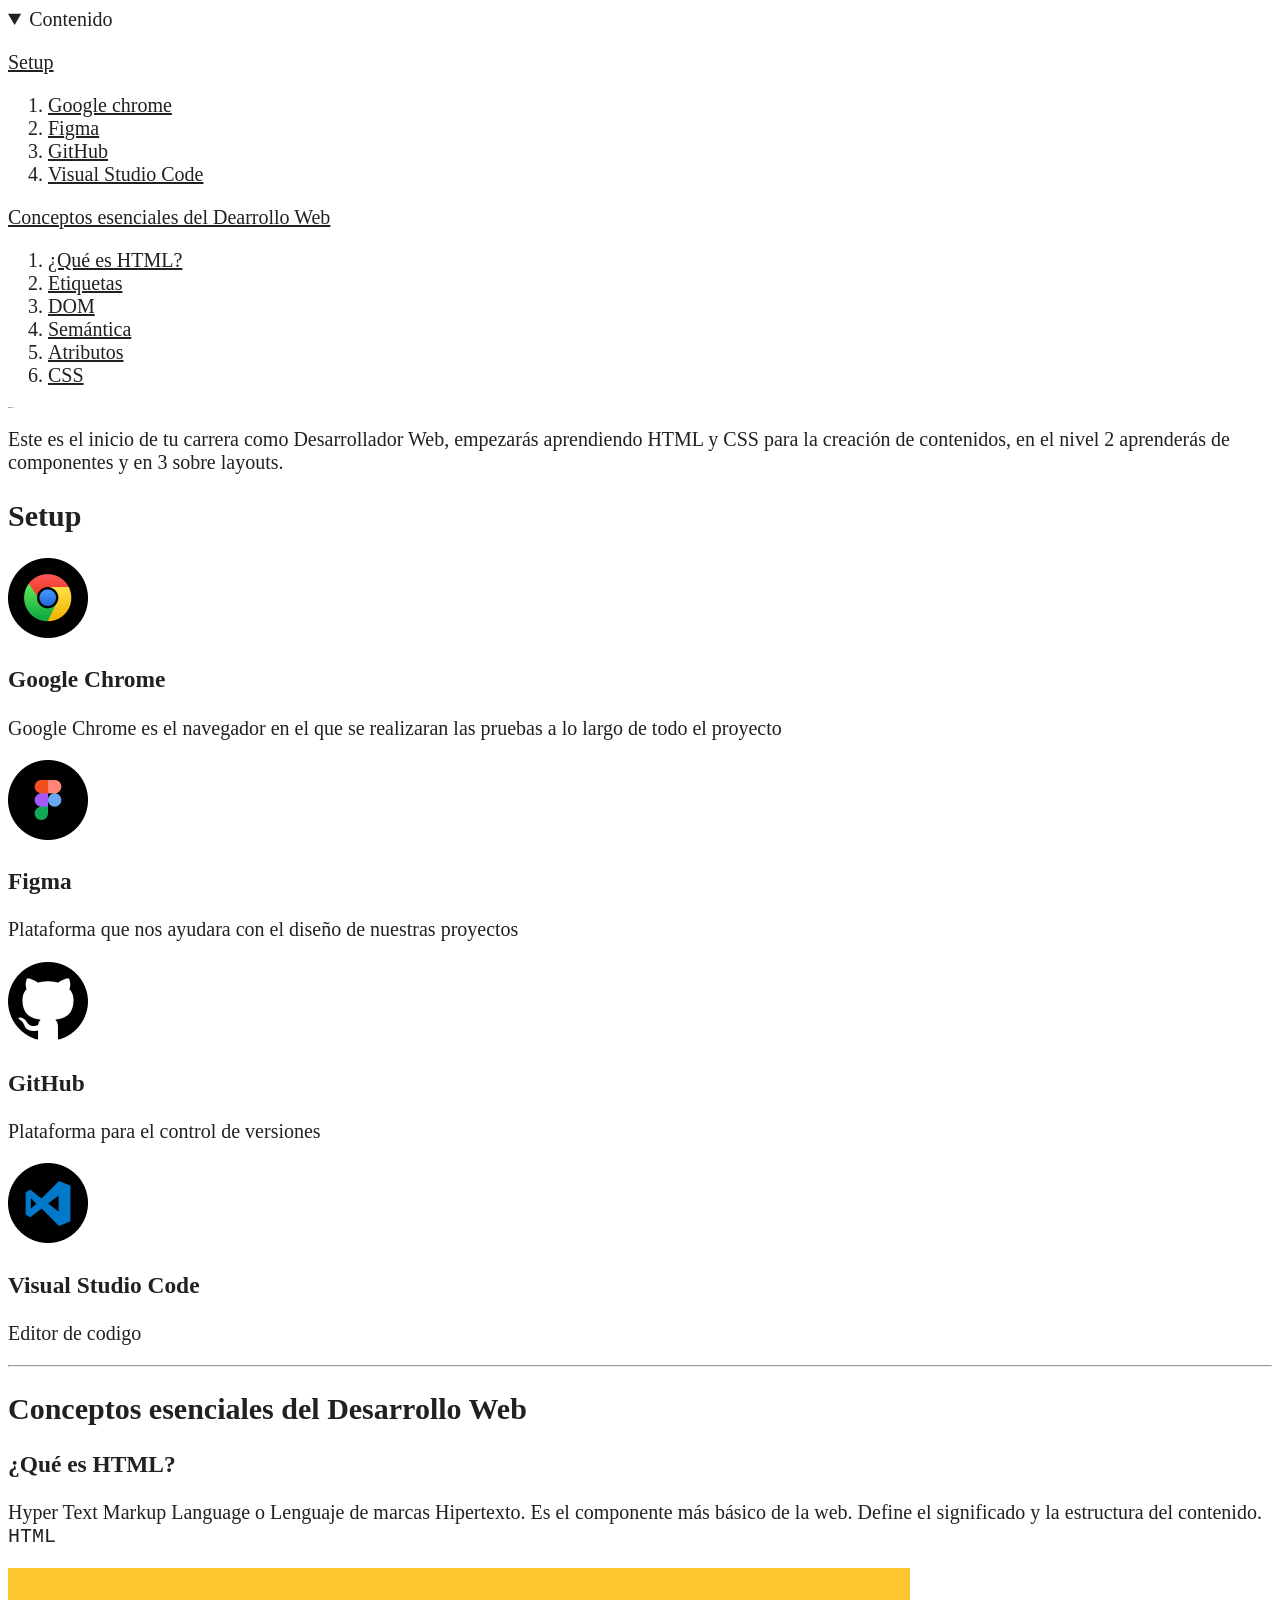
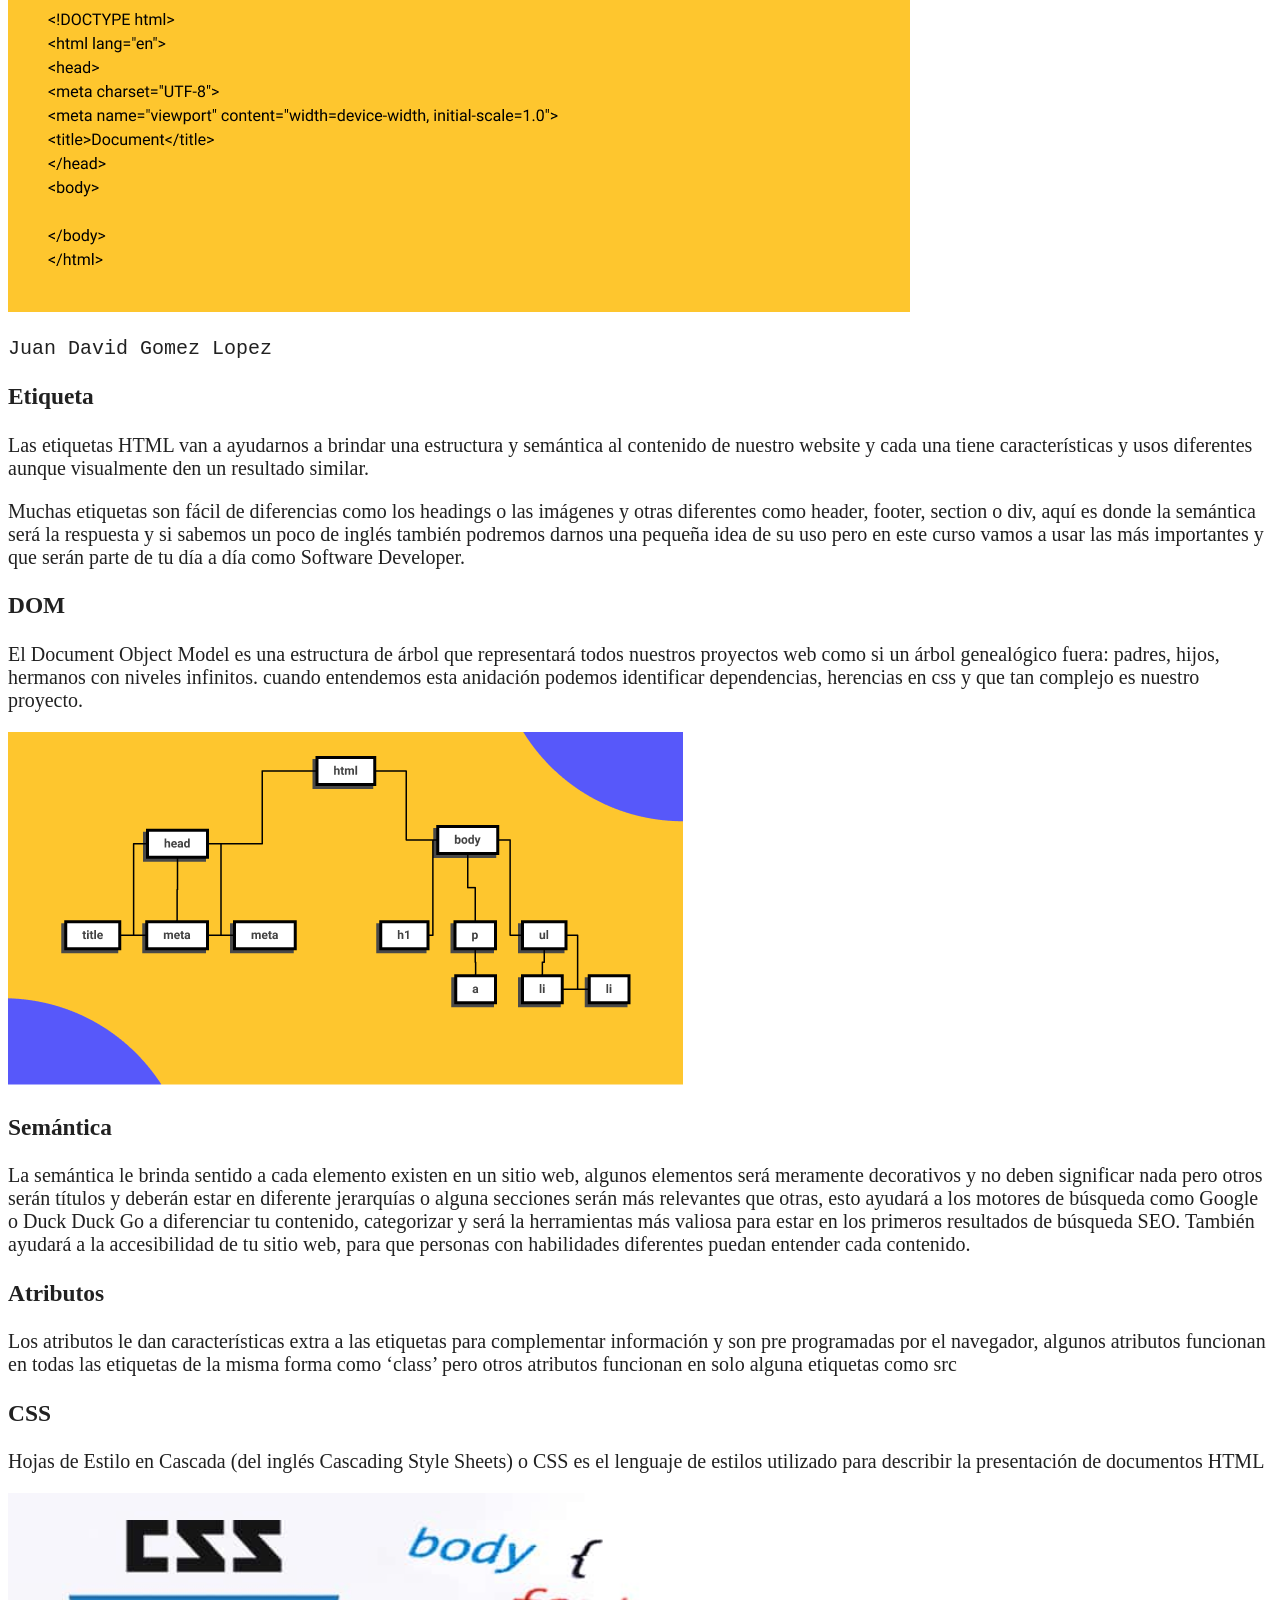
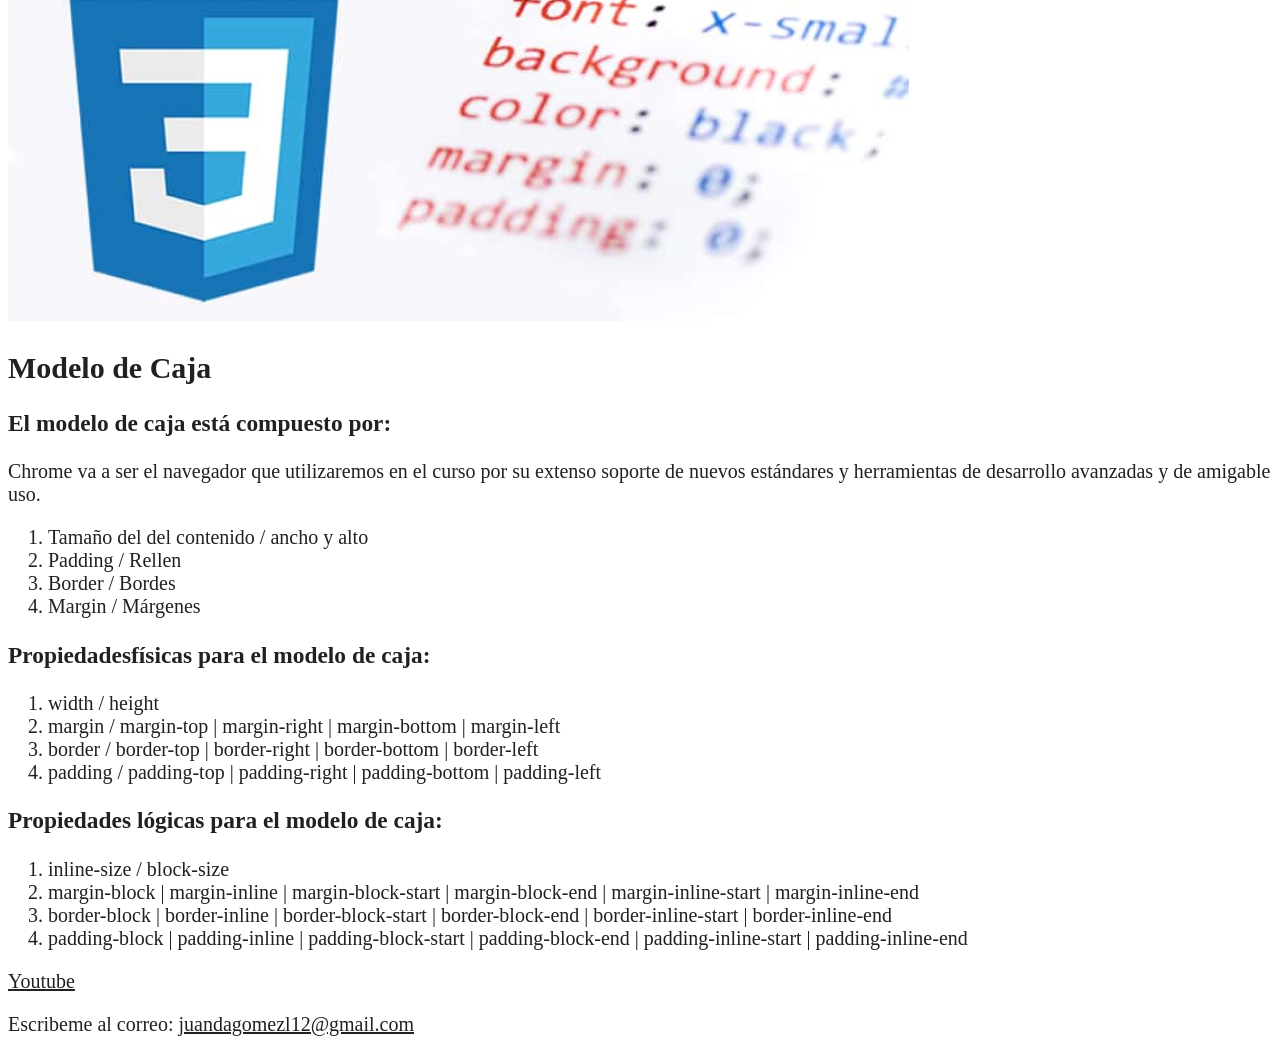
<file: index.html>
<!DOCTYPE html>
<html lang="en">
    <head>
        <meta charset="UTF-8">
        <meta http-equiv="X-UA-Compatible" content="IE=edge">
        <meta name="viewport" content="width=device-width, initial-scale=1.0">

        <link rel="stylesheet" href="css/style.css">

        <title>Blog - Juan David Gómez</title>
    </head>
    <body>
        <header>
            <nav>
                <details open>
                    <summary>
                        Contenido
                    </summary>
                        <p><a href="#setup">Setup</a></p>
                        <ol>
                            <li>
                                <a href="#google-chrome">Google chrome</a>
                            </li>
                            <li>
                                <a href="#figma">Figma</a>
                            </li>
                            <li>
                                <a href="#github">GitHub</a>
                            </li>
                            <li>
                                <a href="#vsc">Visual Studio Code</a>
                            </li>
                        </ol>

                        <p><a href="#desarrollo-web">Conceptos esenciales del Dearrollo Web</a></p>
                        <ol>
                            <li><a href="#html">¿Qué es HTML?</a></li>
                            <li><a href="#etiquetas">Etiquetas</a> </li>
                            <li><a href="#dom">DOM</a></li>
                            <li><a href="#semantica">Semántica</a></li>
                            <li><a href="#atributos">Atributos</a></li>
                            <li><a href="#css">CSS</a></li>
                        </ol>

                </details>
            </nav>
        </header>

        <h1 id="HTML-CSS">HTML - CSS</h1>

        <p>Este es el inicio de tu carrera como Desarrollador Web, empezarás aprendiendo HTML y CSS para la creación de contenidos,
        en el nivel 2 aprenderás de componentes y en 3 sobre layouts.</p>

        <h2 id="setup">Setup</h2>

        <img src="images-home/google-chrome.png" alt="Logo de Google Chrome" title="Logo de Google Chrome">
        <h3 id="google-chrome">Google Chrome</h3>
        <p>Google Chrome es el navegador en el que se realizaran las pruebas a lo largo de todo el proyecto</p>

        <img src="images-home/figma.png" alt="Logo de Figma" title="Logo de Figma">
        <h3 id="figma">Figma</h3>
        <p>Plataforma que nos ayudara con el diseño de nuestras proyectos</p>

        <img src="images-home/github.png" alt="Logo de GitHub" title="Logo de GitHub">
        <h3 id="github">GitHub</h3>
        <p>Plataforma para el control de versiones</p>

        <img src="images-home/visual-studio-code.png" alt="Logo de Visual Studio Chrome" title="Logo de Visual Studio Chrom">
        <h3 id="vsc">Visual Studio Code</h3>
        <p>Editor de codigo</p>
        <hr>

        <h2 id="desarrollo-web">Conceptos esenciales del Desarrollo Web</h2>

        <h3 id="html">¿Qué es HTML?</h3>
        <p>Hyper Text Markup Language o Lenguaje de marcas Hipertexto.
        Es el componente más básico de la web. Define el significado
        y la estructura del contenido. <code>HTML</code></p>
        <img src="images-home/html.png" alt="Estructura de código HTML" title="Estructura de código HTML">

        <pre>Juan David Gomez Lopez</pre>

        <h3 id="etiquetas">Etiqueta</h3>
        <p>Las etiquetas HTML van a ayudarnos a brindar una estructura y semántica al
        contenido de nuestro website y cada una tiene características y usos diferentes
        aunque visualmente den un resultado similar.</p>

        <p>Muchas etiquetas son fácil de diferencias como los headings o las imágenes y otras diferentes como header, footer,
        section o div, aquí es donde la semántica será la respuesta y si sabemos un poco de inglés también podremos darnos una
        pequeña idea de su uso pero en este curso vamos a usar las más importantes y que serán parte de tu día a día como
        Software Developer. </p>

        <h3 id="dom">DOM</h3>
        <p>El Document Object Model es una estructura de árbol que representará todos nuestros proyectos web como si un árbol
        genealógico fuera: padres, hijos, hermanos con niveles infinitos. cuando entendemos esta anidación podemos identificar
        dependencias, herencias en css y que tan complejo es nuestro proyecto.</p>
        <img src="images-home/dom.png" alt="Estructura de árbol del DOM">

        <h3 id="semantica">Semántica</h3>
        <p>La semántica le brinda sentido a cada elemento existen en un sitio web, algunos elementos será meramente decorativos y
        no deben significar nada pero otros serán títulos y deberán estar en diferente jerarquías o alguna secciones serán más
        relevantes que otras, esto ayudará a los motores de búsqueda como Google o Duck Duck Go a diferenciar tu contenido,
        categorizar y será la herramientas más valiosa para estar en los primeros resultados de búsqueda SEO. También ayudará a
        la accesibilidad de tu sitio web, para que personas con habilidades diferentes puedan entender cada contenido.</p>

        <h3 id="atributos">Atributos</h3>
        <p>Los atributos le dan características extra a las etiquetas para complementar información y son pre programadas por el
        navegador, algunos atributos funcionan en todas las etiquetas de la misma forma como ‘class’ pero otros atributos
        funcionan en solo alguna etiquetas como src</p>

        <h3 id="css">CSS</h3>
        <p>Hojas de Estilo en Cascada (del inglés Cascading Style Sheets) o CSS es el lenguaje de estilos utilizado para describir
        la presentación de documentos HTML</p>
        <img src="images-home/css.png" alt="Ilustración de CSS">

        <h2 id="modelo-caja-head">Modelo de Caja</h2>

        <h3 id="modelo-caja">El modelo de caja está compuesto por:</h3>
        <p>Chrome va a ser el navegador que utilizaremos en el curso por su extenso soporte de nuevos estándares y herramientas de
        desarrollo avanzadas y de amigable uso.</p>
        <ol>
            <li>Tamaño del del contenido / ancho y alto</li>
            <li>Padding / Rellen</li>
            <li>Border / Bordes</li>
            <li>Margin / Márgenes</li>
        </ol>

        <h3 id="fisicas-modelo-caja">Propiedadesfísicas para el modelo de caja:</h3>
        <ol>
            <li>width / height</li>
            <li>margin / margin-top | margin-right | margin-bottom | margin-left</li>
            <li>border / border-top | border-right | border-bottom | border-left</li>
            <li>padding / padding-top | padding-right | padding-bottom | padding-left</li>
        </ol>

        <h3 id="logicas-modelo-caja">Propiedades lógicas para el modelo de caja:</h3>
        <ol>
            <li>inline-size / block-size</li>
            <li>margin-block | margin-inline | margin-block-start | margin-block-end | margin-inline-start | margin-inline-end</li>
            <li>border-block | border-inline | border-block-start | border-block-end | border-inline-start | border-inline-end</li>
            <li>padding-block | padding-inline | padding-block-start | padding-block-end | padding-inline-start | padding-inline-end</li>
        </ol>

        <a href="https://www.youtube.com/?gl=CO&hl=es-419" target="_blank"> Youtube</a>
        <p>
            Escribeme al correo:
            <a href="mailto:juandagomezl12@gmail.com"> juandagomezl12@gmail.com</a>
        </p>


    </body>
    </html>
</file>
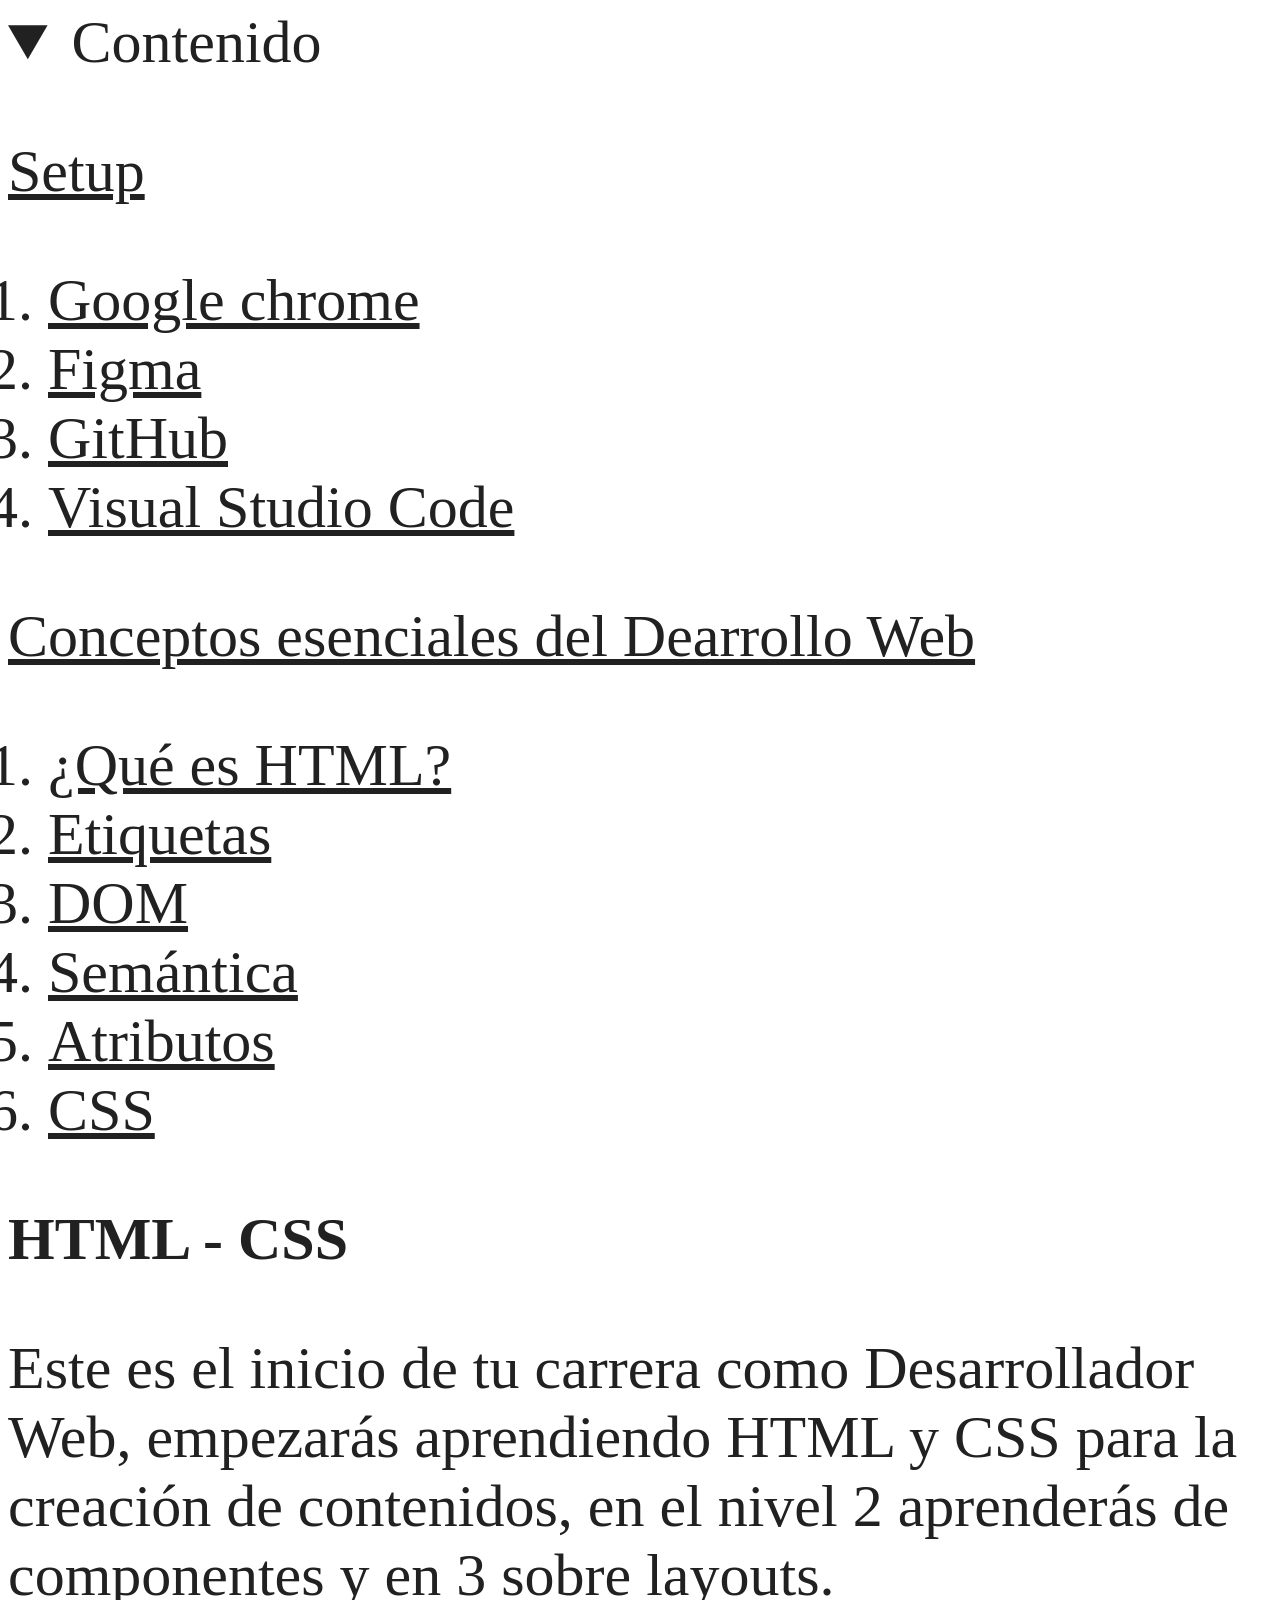
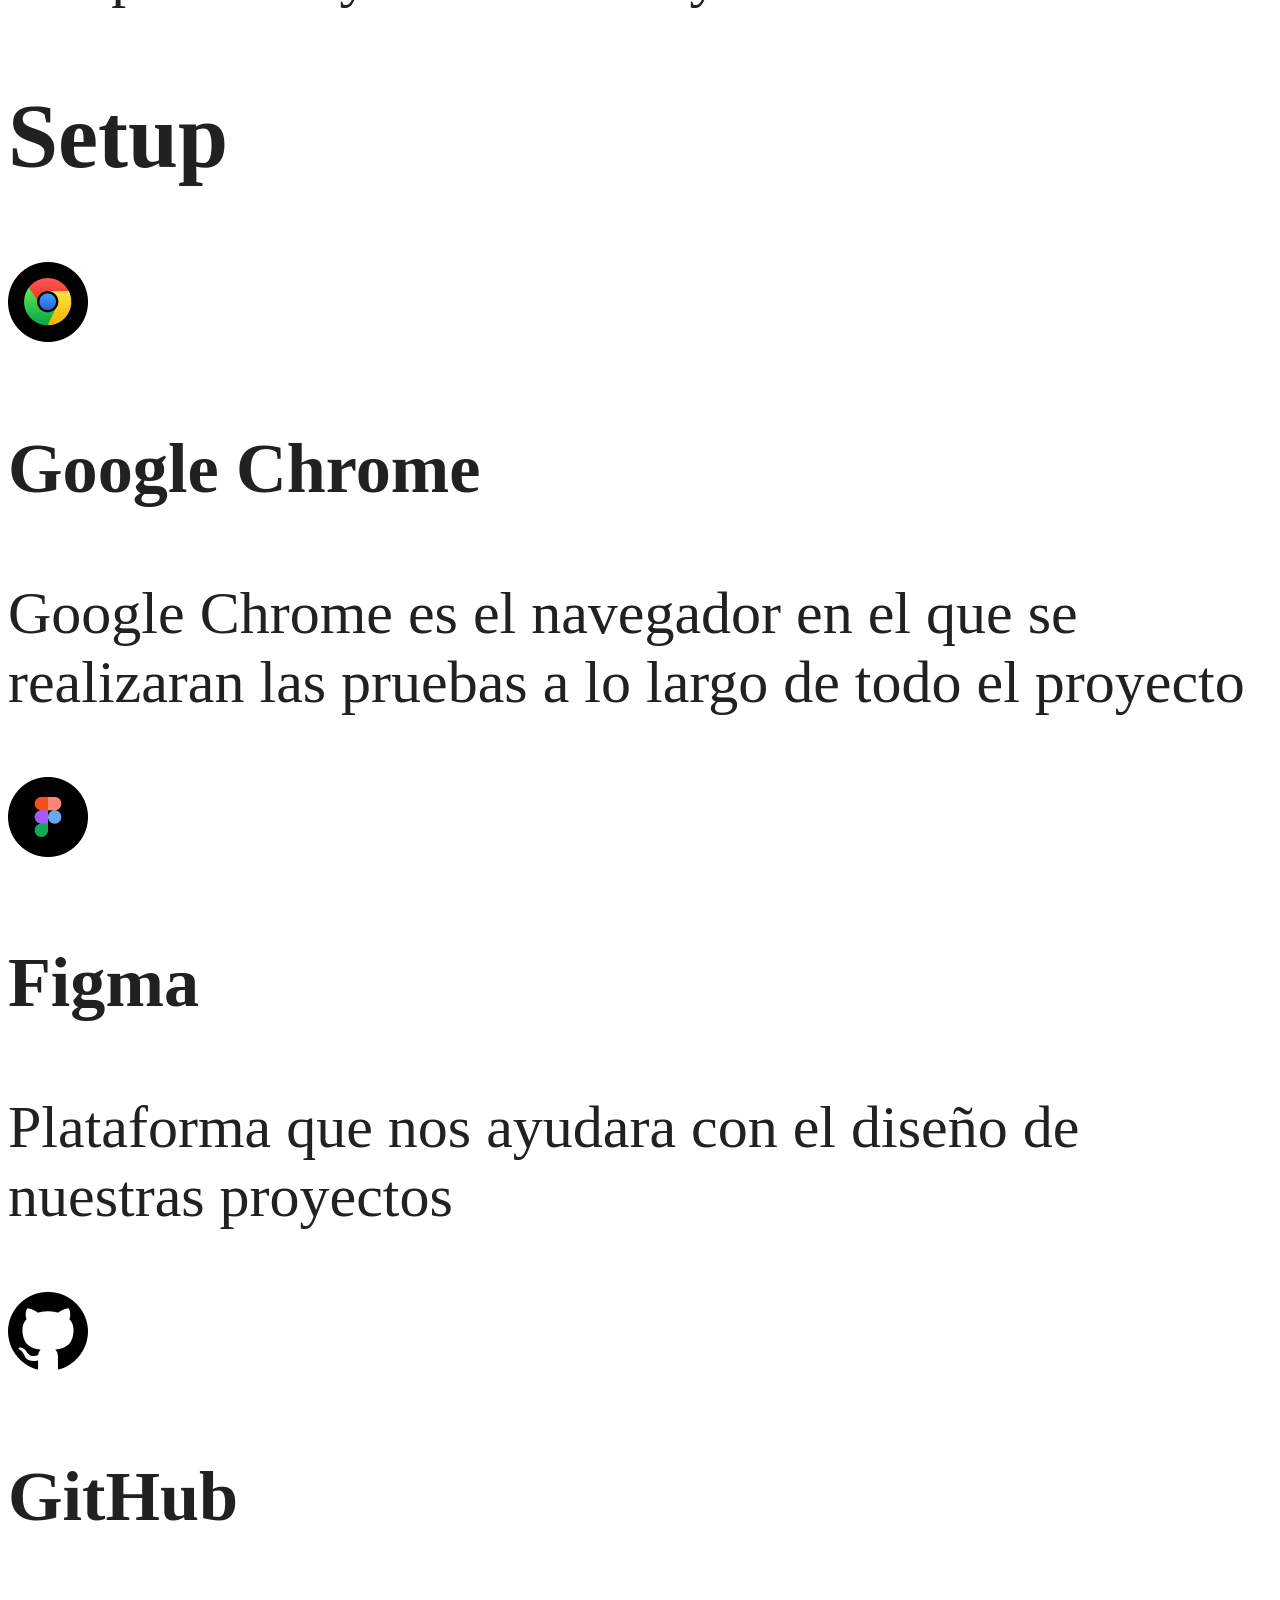
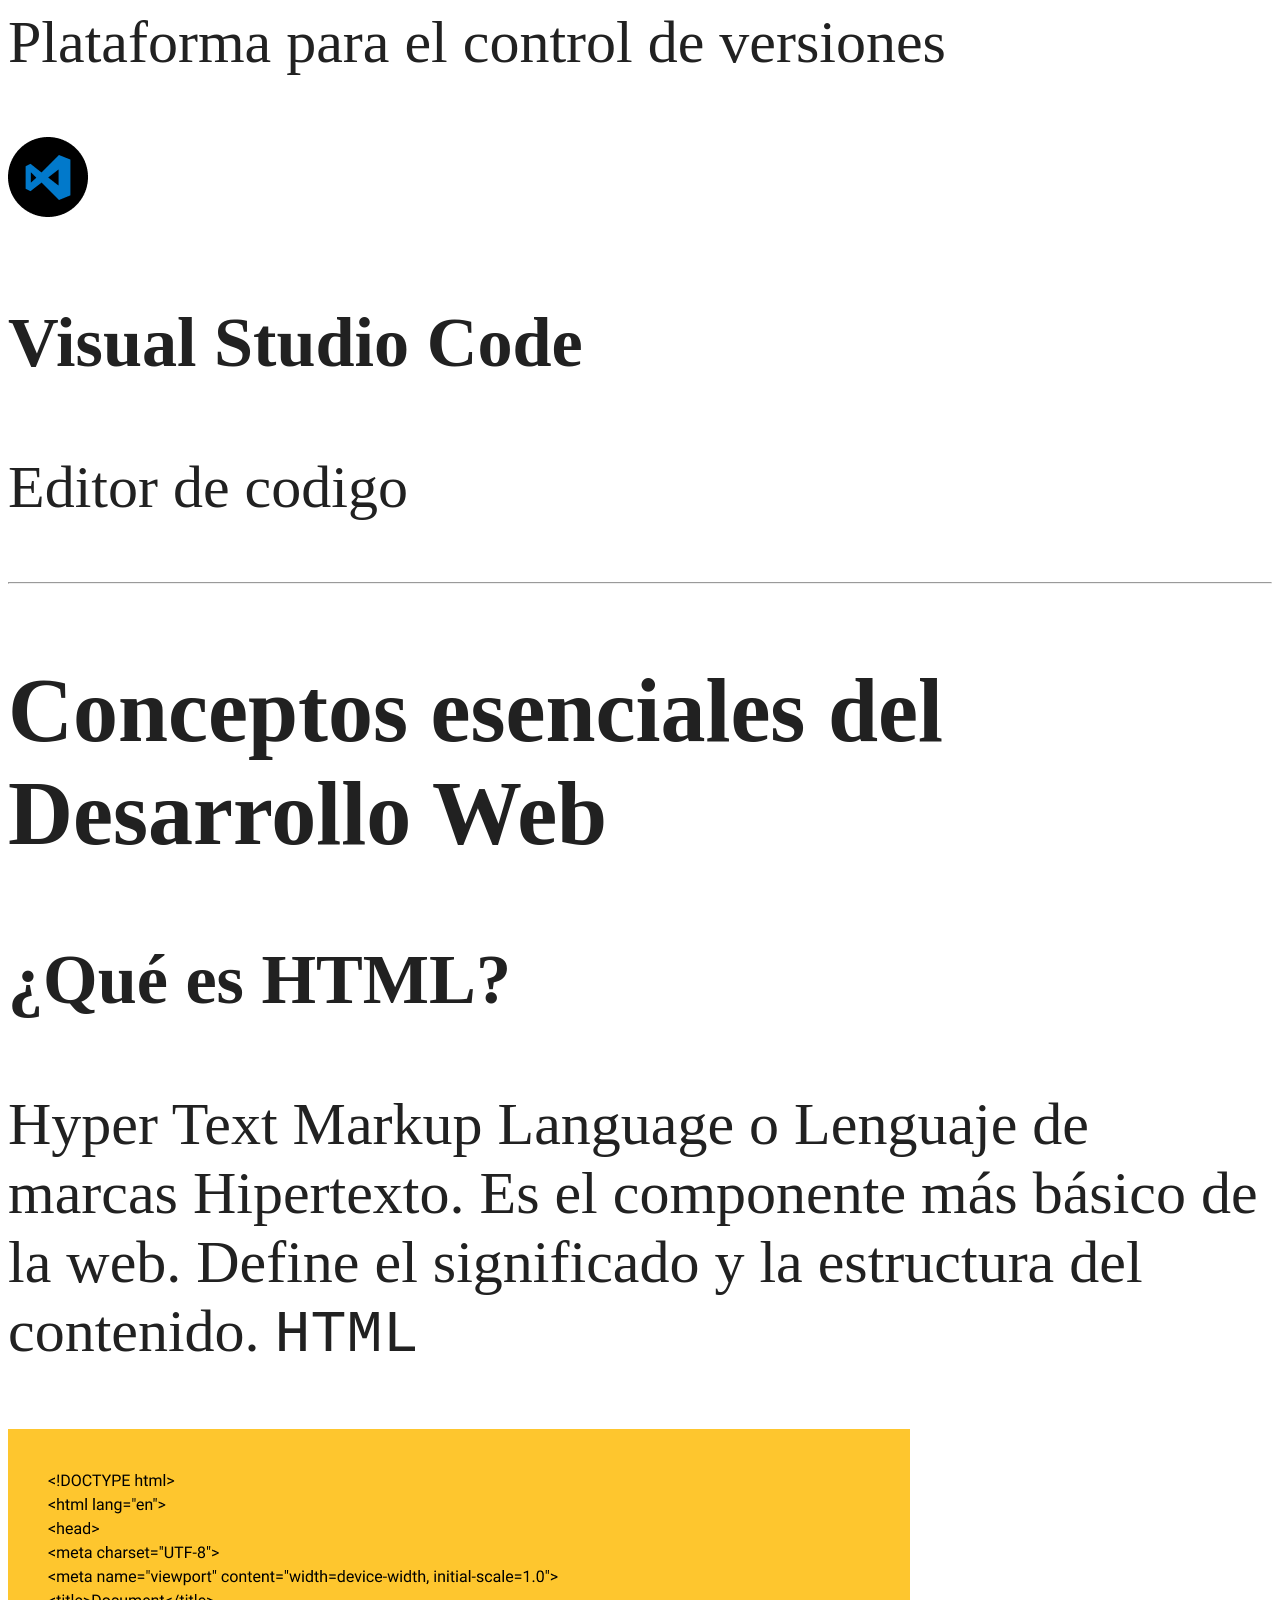
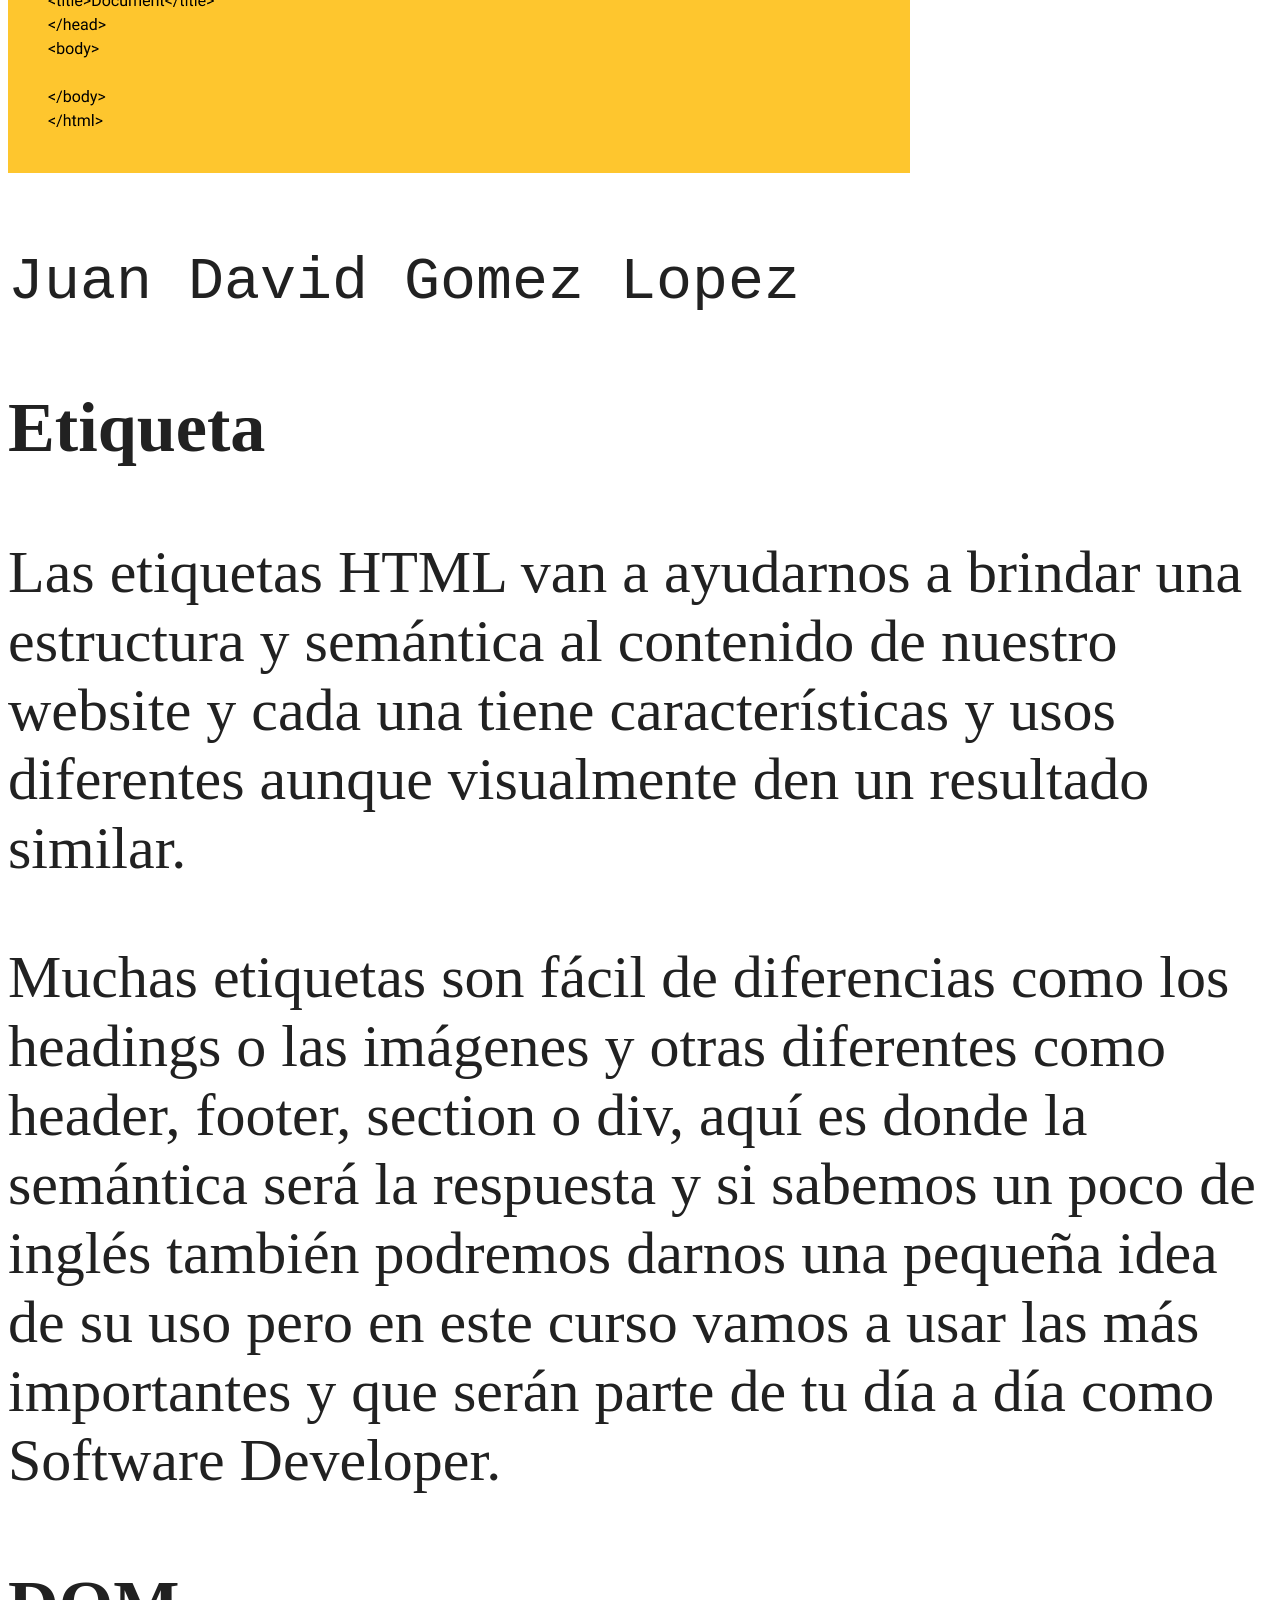
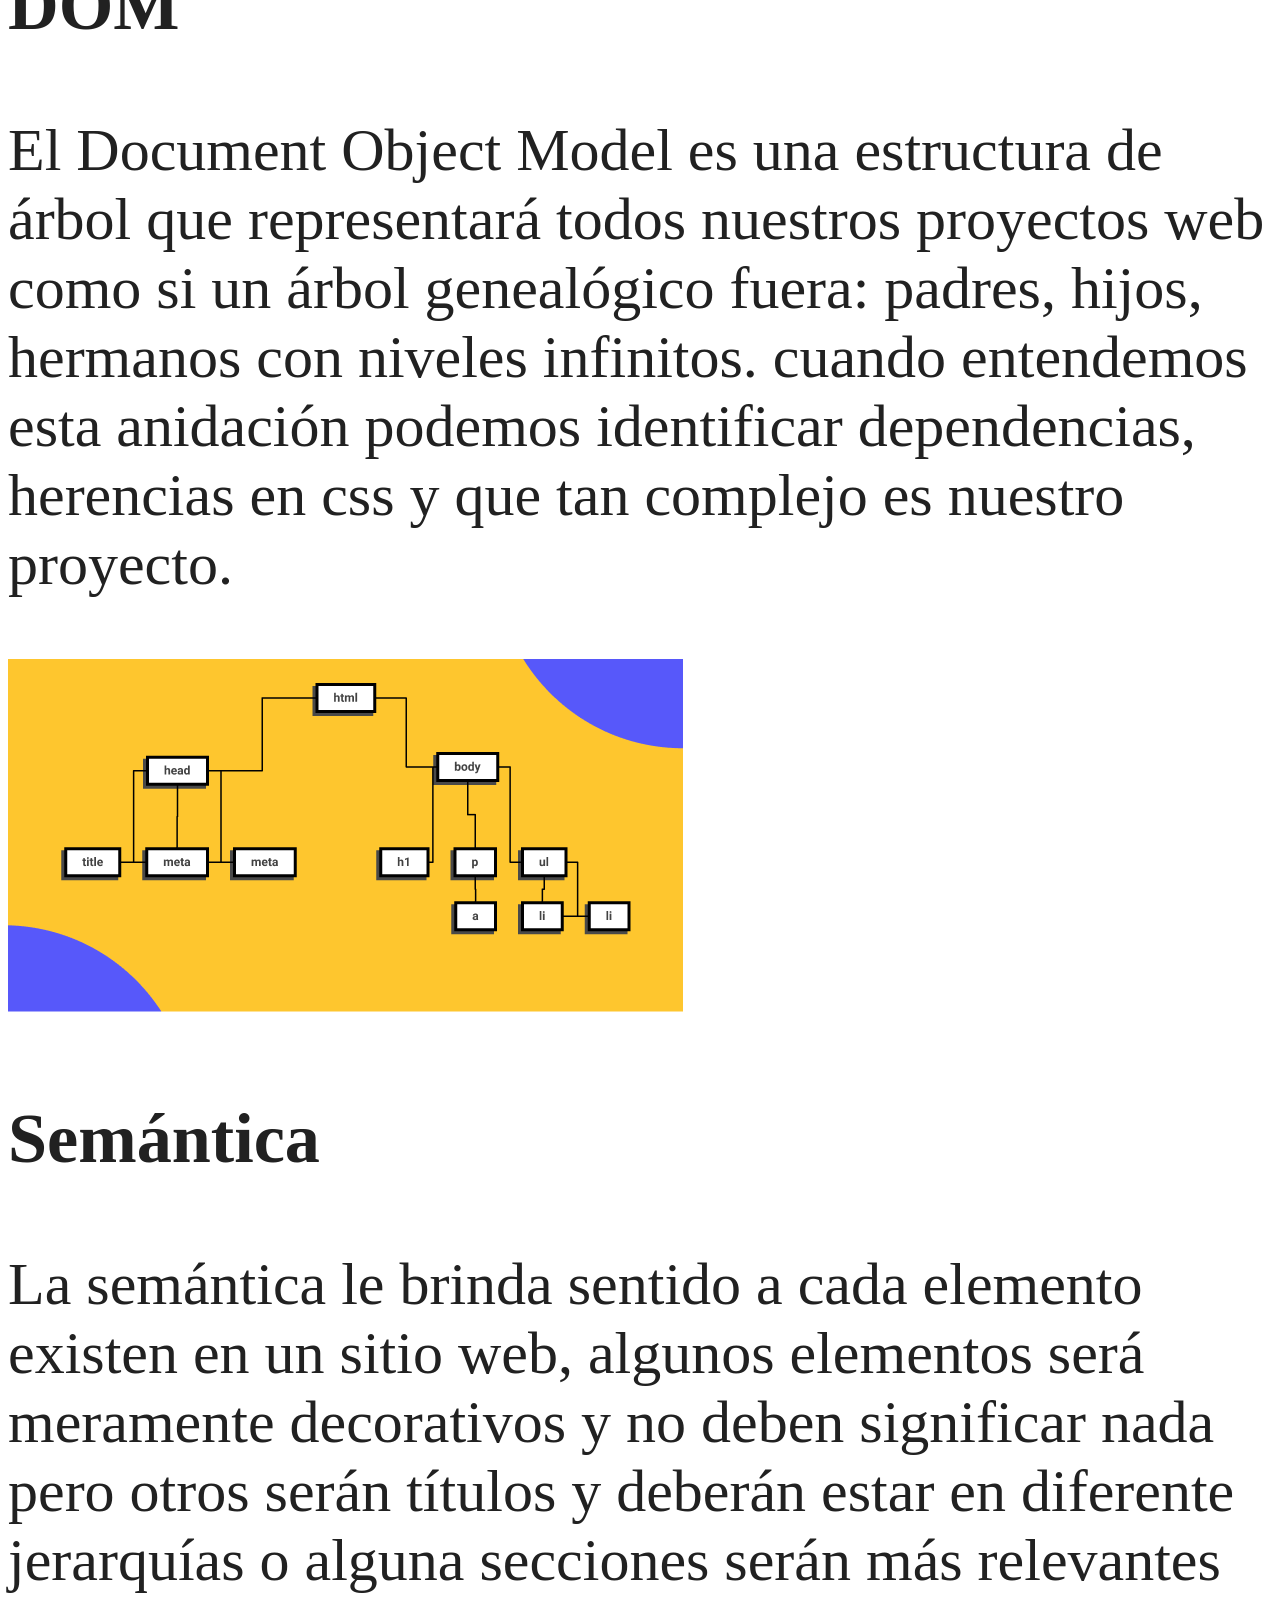
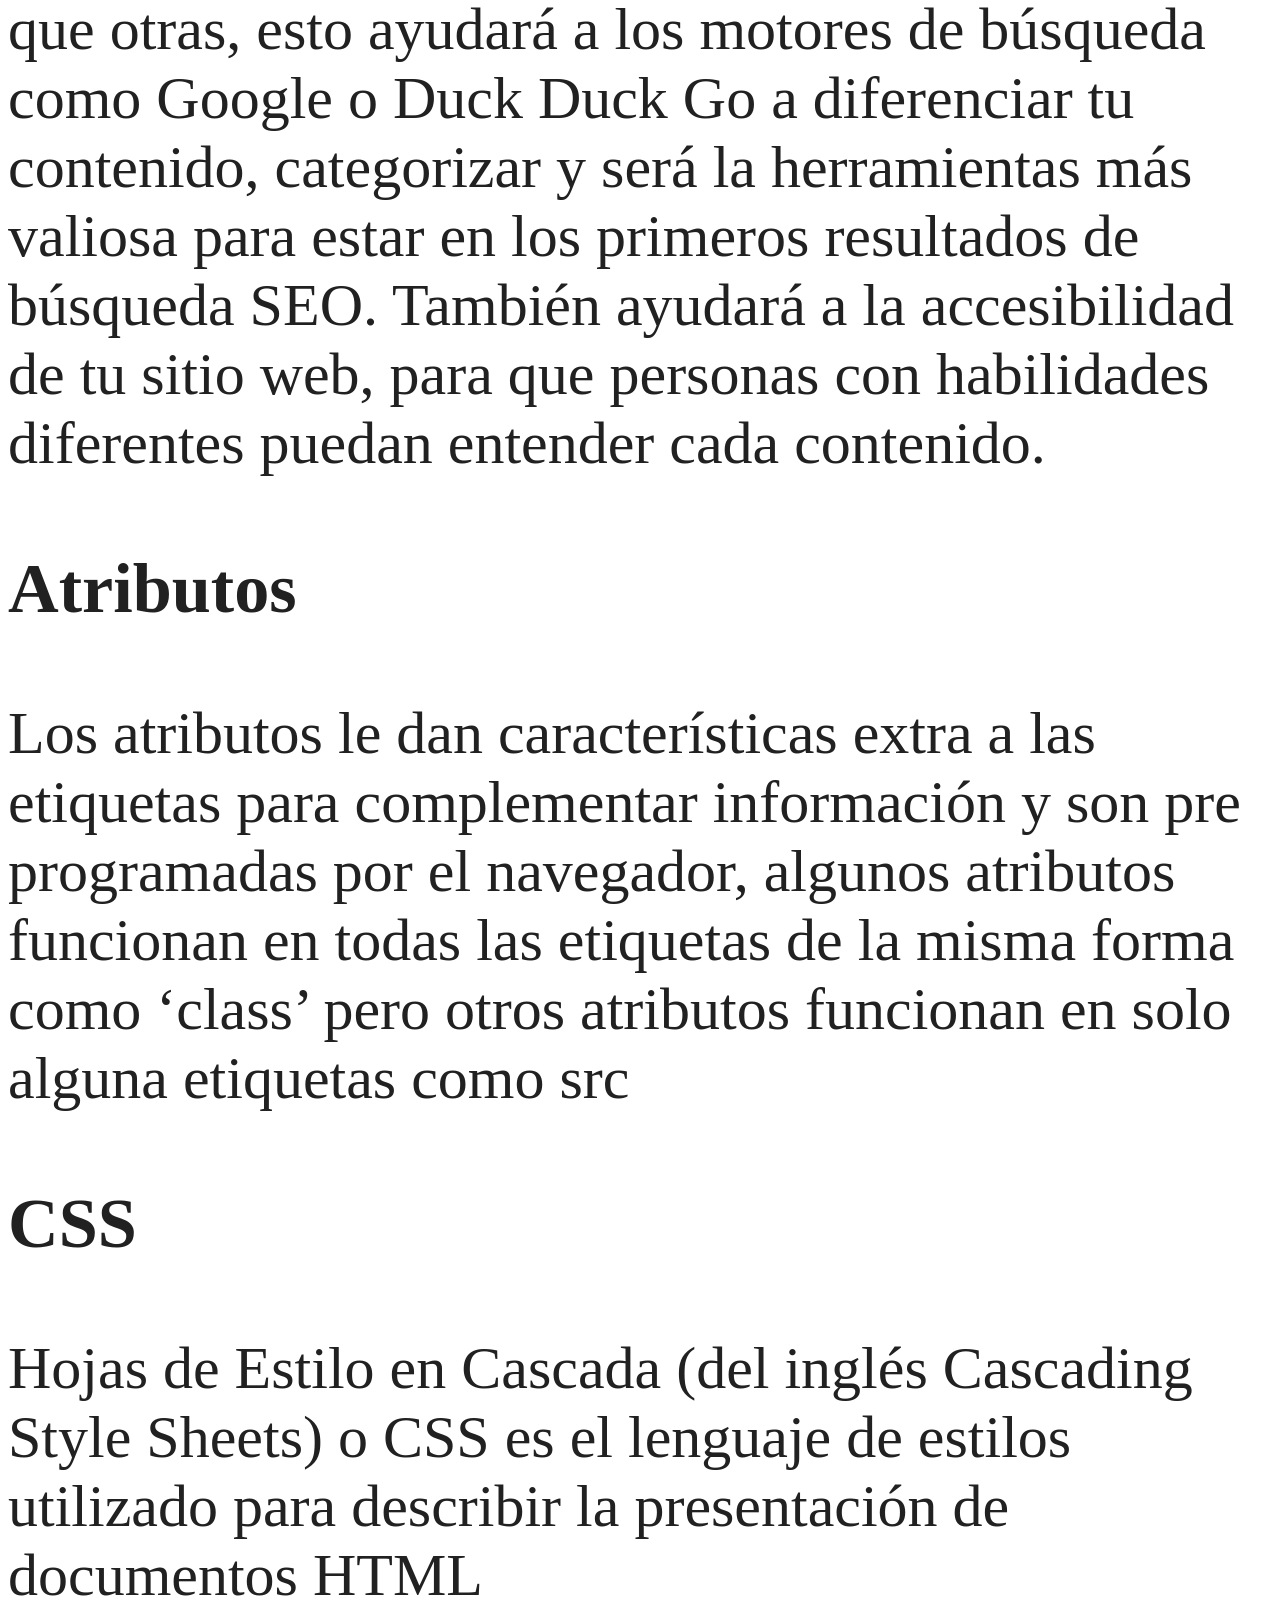
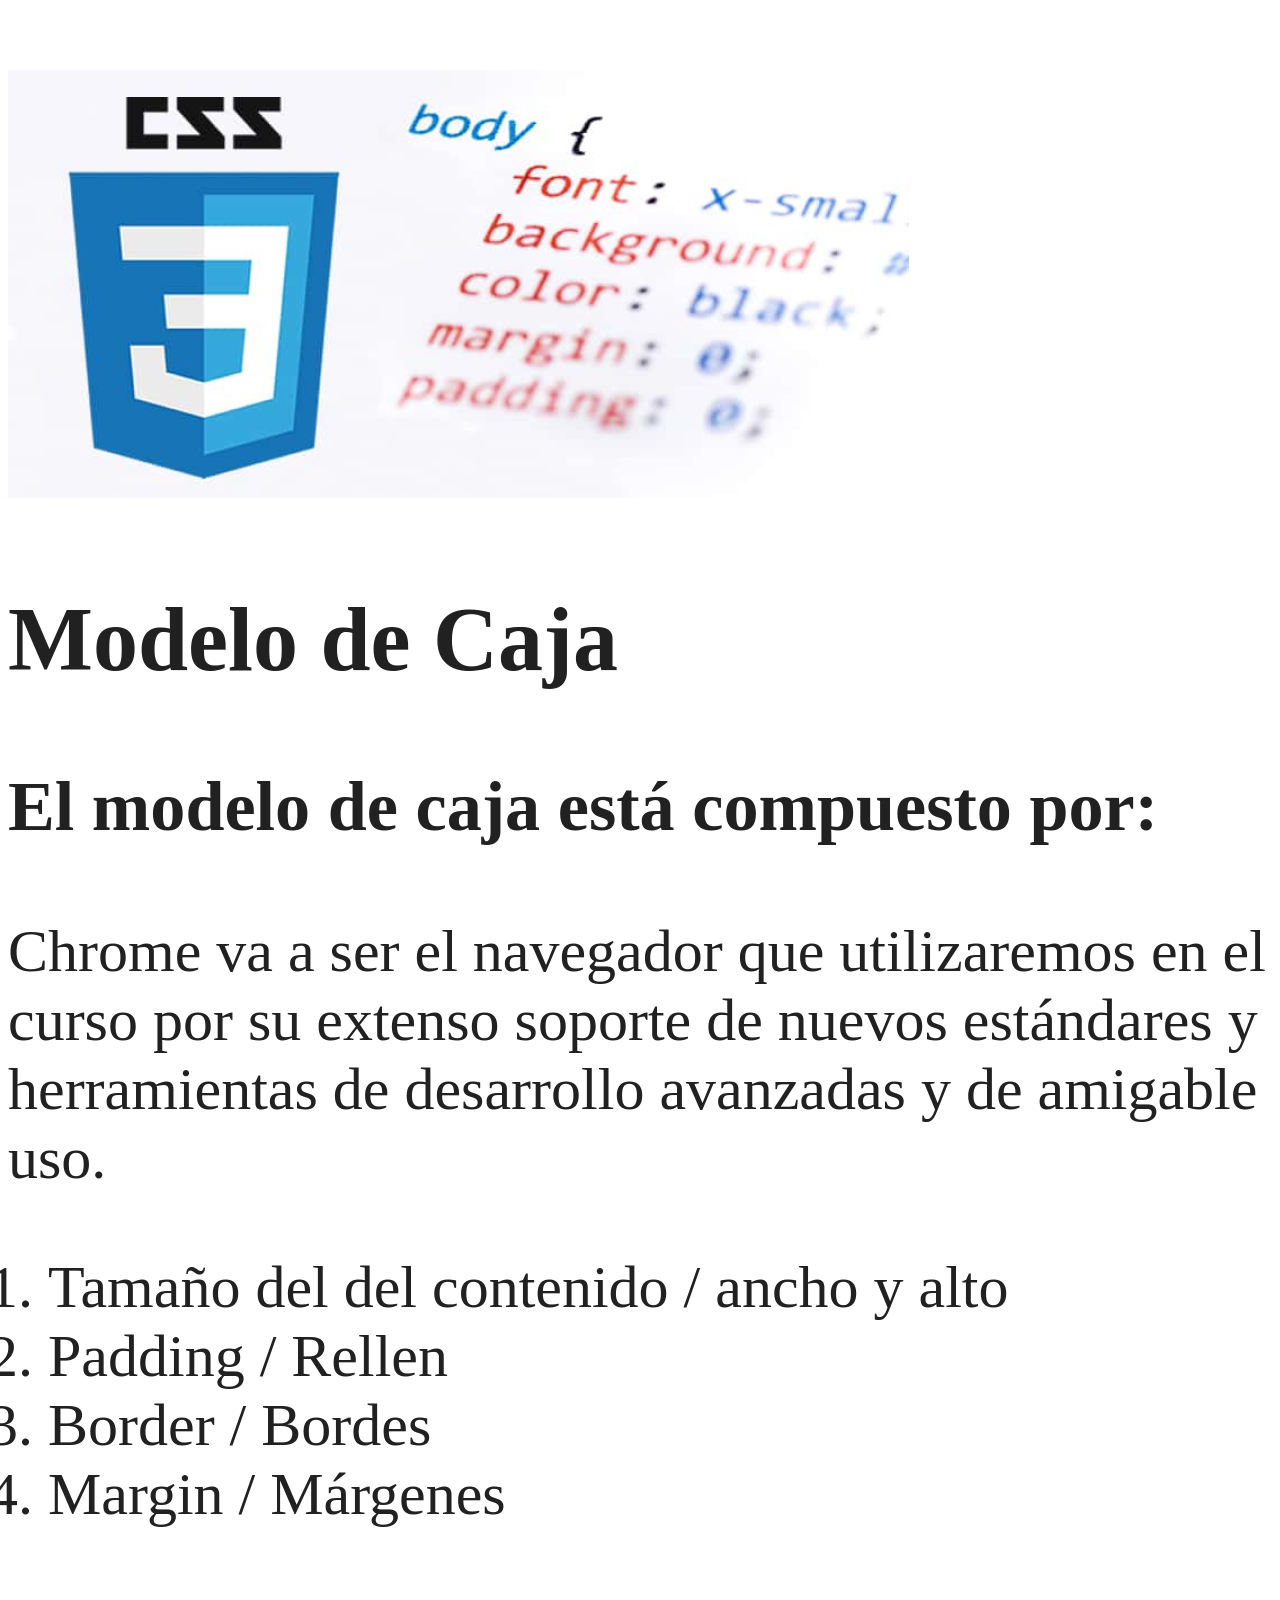
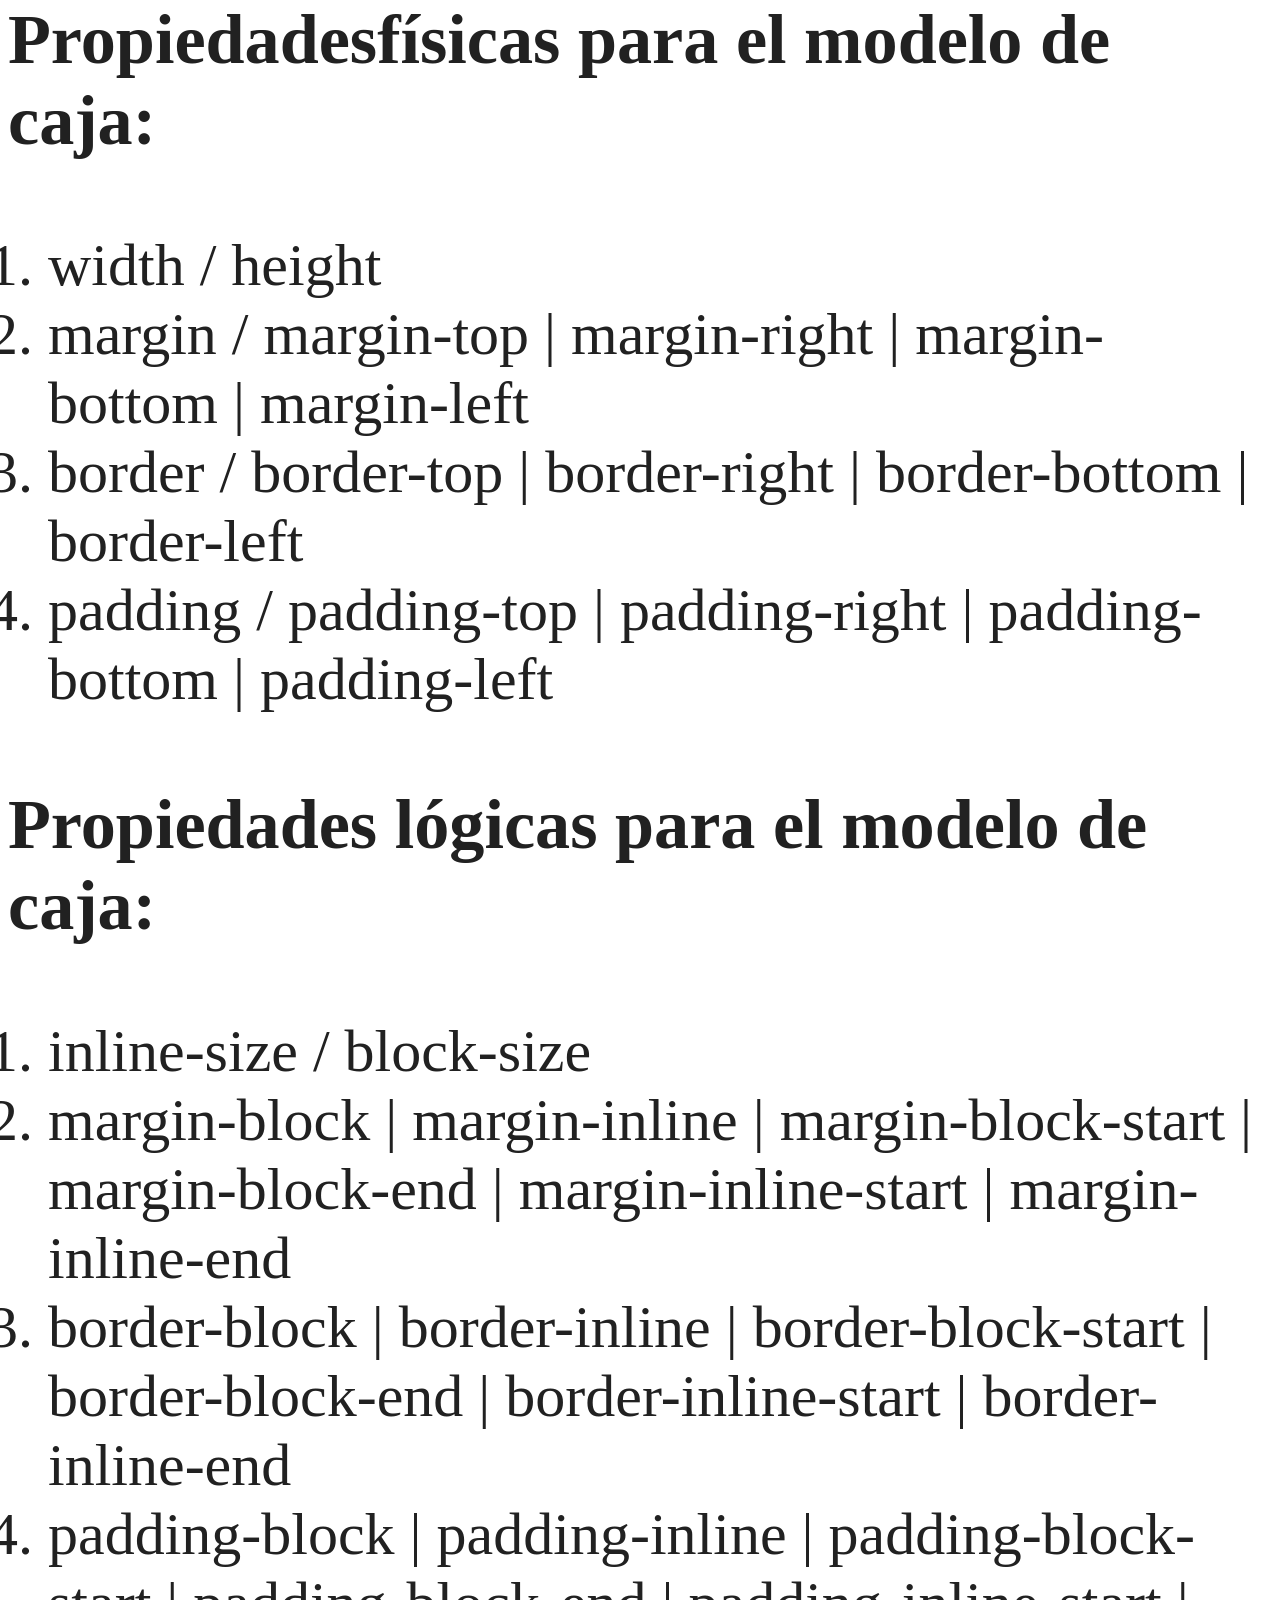
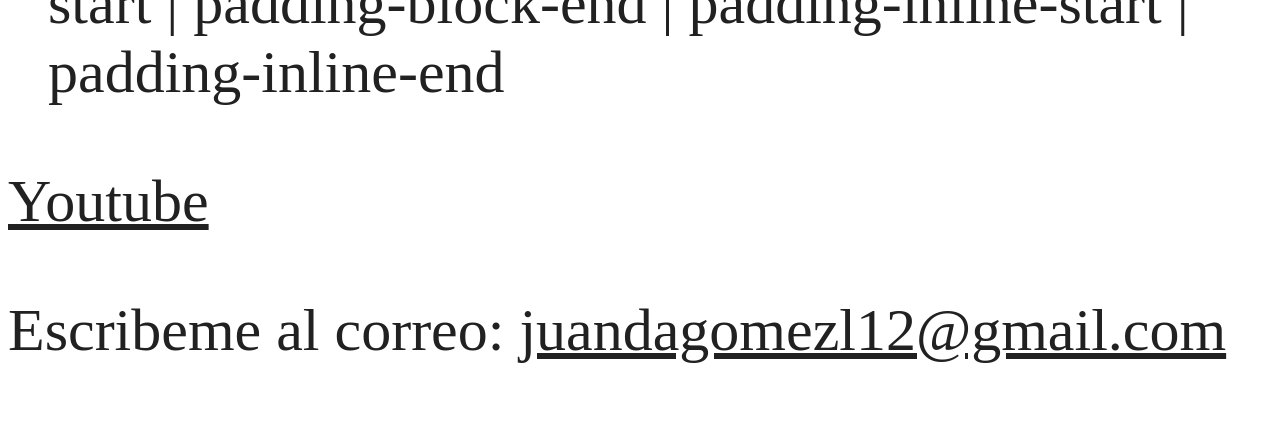
<file: Html-Css_Leonidas/index.html>
<!DOCTYPE html>
<html lang="en">
    <head>
        <meta charset="UTF-8">
        <meta http-equiv="X-UA-Compatible" content="IE=edge">
        <meta name="viewport" content="width=device-width, initial-scale=1.0">

        <link rel="stylesheet" href="css/style.css">

        <title>Blog - Juan David Gómez</title>
    </head>

    <body>
        <header>
            <nav>
                <details open>
                    <summary>
                        Contenido
                    </summary>
                        <p><a href="#setup">Setup</a></p>
                        <ol>
                            <li>
                                <a href="#google-chrome">Google chrome</a>
                            </li>
                            <li>
                                <a href="#figma">Figma</a>
                            </li>
                            <li>
                                <a href="#github">GitHub</a>
                            </li>
                            <li>
                                <a href="#vsc">Visual Studio Code</a>
                            </li>
                        </ol>

                        <p><a href="#desarrollo-web">Conceptos esenciales del Dearrollo Web</a></p>
                        <ol>
                            <li><a href="#html">¿Qué es HTML?</a></li>
                            <li><a href="#etiquetas">Etiquetas</a> </li>
                            <li><a href="#dom">DOM</a></li>
                            <li><a href="#semantica">Semántica</a></li>
                            <li><a href="#atributos">Atributos</a></li>
                            <li><a href="#css">CSS</a></li>
                        </ol>

                </details>
            </nav>
        </header>

        <h1 id="HTML-CSS">HTML - CSS</h1>

        <p>Este es el inicio de tu carrera como Desarrollador Web, empezarás aprendiendo HTML y CSS para la creación de contenidos,
        en el nivel 2 aprenderás de componentes y en 3 sobre layouts.</p>

        <h2 id="setup">Setup</h2>

        <img src="images-home/google-chrome.png" alt="Logo de Google Chrome" title="Logo de Google Chrome">
        <h3 id="google-chrome">Google Chrome</h3>
        <p>Google Chrome es el navegador en el que se realizaran las pruebas a lo largo de todo el proyecto</p>

        <img src="images-home/figma.png" alt="Logo de Figma" title="Logo de Figma">
        <h3 id="figma">Figma</h3>
        <p>Plataforma que nos ayudara con el diseño de nuestras proyectos</p>

        <img src="images-home/github.png" alt="Logo de GitHub" title="Logo de GitHub">
        <h3 id="github">GitHub</h3>
        <p>Plataforma para el control de versiones</p>

        <img src="images-home/visual-studio-code.png" alt="Logo de Visual Studio Chrome" title="Logo de Visual Studio Chrom">
        <h3 id="vsc">Visual Studio Code</h3>
        <p>Editor de codigo</p>
        <hr>

        <h2 id="desarrollo-web">Conceptos esenciales del Desarrollo Web</h2>

        <h3 id="html">¿Qué es HTML?</h3>
        <p>Hyper Text Markup Language o Lenguaje de marcas Hipertexto.
        Es el componente más básico de la web. Define el significado
        y la estructura del contenido. <code>HTML</code></p>
        <img src="images-home/html.png" alt="Estructura de código HTML" title="Estructura de código HTML">

        <pre>Juan David Gomez Lopez</pre>

        <h3 id="etiquetas">Etiqueta</h3>
        <p>Las etiquetas HTML van a ayudarnos a brindar una estructura y semántica al
        contenido de nuestro website y cada una tiene características y usos diferentes
        aunque visualmente den un resultado similar.</p>

        <p>Muchas etiquetas son fácil de diferencias como los headings o las imágenes y otras diferentes como header, footer,
        section o div, aquí es donde la semántica será la respuesta y si sabemos un poco de inglés también podremos darnos una
        pequeña idea de su uso pero en este curso vamos a usar las más importantes y que serán parte de tu día a día como
        Software Developer. </p>

        <h3 id="dom">DOM</h3>
        <p>El Document Object Model es una estructura de árbol que representará todos nuestros proyectos web como si un árbol
        genealógico fuera: padres, hijos, hermanos con niveles infinitos. cuando entendemos esta anidación podemos identificar
        dependencias, herencias en css y que tan complejo es nuestro proyecto.</p>
        <img src="images-home/dom.png" alt="Estructura de árbol del DOM">

        <h3 id="semantica">Semántica</h3>
        <p>La semántica le brinda sentido a cada elemento existen en un sitio web, algunos elementos será meramente decorativos y
        no deben significar nada pero otros serán títulos y deberán estar en diferente jerarquías o alguna secciones serán más
        relevantes que otras, esto ayudará a los motores de búsqueda como Google o Duck Duck Go a diferenciar tu contenido,
        categorizar y será la herramientas más valiosa para estar en los primeros resultados de búsqueda SEO. También ayudará a
        la accesibilidad de tu sitio web, para que personas con habilidades diferentes puedan entender cada contenido.</p>

        <h3 id="atributos">Atributos</h3>
        <p>Los atributos le dan características extra a las etiquetas para complementar información y son pre programadas por el
        navegador, algunos atributos funcionan en todas las etiquetas de la misma forma como ‘class’ pero otros atributos
        funcionan en solo alguna etiquetas como src</p>

        <h3 id="css">CSS</h3>
        <p>Hojas de Estilo en Cascada (del inglés Cascading Style Sheets) o CSS es el lenguaje de estilos utilizado para describir
        la presentación de documentos HTML</p>
        <img src="images-home/css.png" alt="Ilustración de CSS">

        <h2 id="modelo-caja-head">Modelo de Caja</h2>

        <h3 id="modelo-caja">El modelo de caja está compuesto por:</h3>
        <p>Chrome va a ser el navegador que utilizaremos en el curso por su extenso soporte de nuevos estándares y herramientas de
        desarrollo avanzadas y de amigable uso.</p>
        <ol>
            <li>Tamaño del del contenido / ancho y alto</li>
            <li>Padding / Rellen</li>
            <li>Border / Bordes</li>
            <li>Margin / Márgenes</li>
        </ol>

        <h3 id="fisicas-modelo-caja">Propiedadesfísicas para el modelo de caja:</h3>
        <ol>
            <li>width / height</li>
            <li>margin / margin-top | margin-right | margin-bottom | margin-left</li>
            <li>border / border-top | border-right | border-bottom | border-left</li>
            <li>padding / padding-top | padding-right | padding-bottom | padding-left</li>
        </ol>

        <h3 id="logicas-modelo-caja">Propiedades lógicas para el modelo de caja:</h3>
        <ol>
            <li>inline-size / block-size</li>
            <li>margin-block | margin-inline | margin-block-start | margin-block-end | margin-inline-start | margin-inline-end</li>
            <li>border-block | border-inline | border-block-start | border-block-end | border-inline-start | border-inline-end</li>
            <li>padding-block | padding-inline | padding-block-start | padding-block-end | padding-inline-start | padding-inline-end</li>
        </ol>

        <a href="https://www.youtube.com/?gl=CO&hl=es-419" target="_blank"> Youtube</a>
        <p>
            Escribeme al correo:
            <a href="mailto:juandagomezl12@gmail.com"> juandagomezl12@gmail.com</a>
        </p>


    </body>
    </html>
</file>
<file: css/style.css>
body, a{
   color: #212121;
   font-size: 20px;
}

h1{
   font-size: 1px;
}
</file>
<file: Html-Css_Leonidas/css/style.css>
body, a{
   color: #212121;
   font-size: 60px;
}

h1{
   font-size: 60px;
}
</file>
